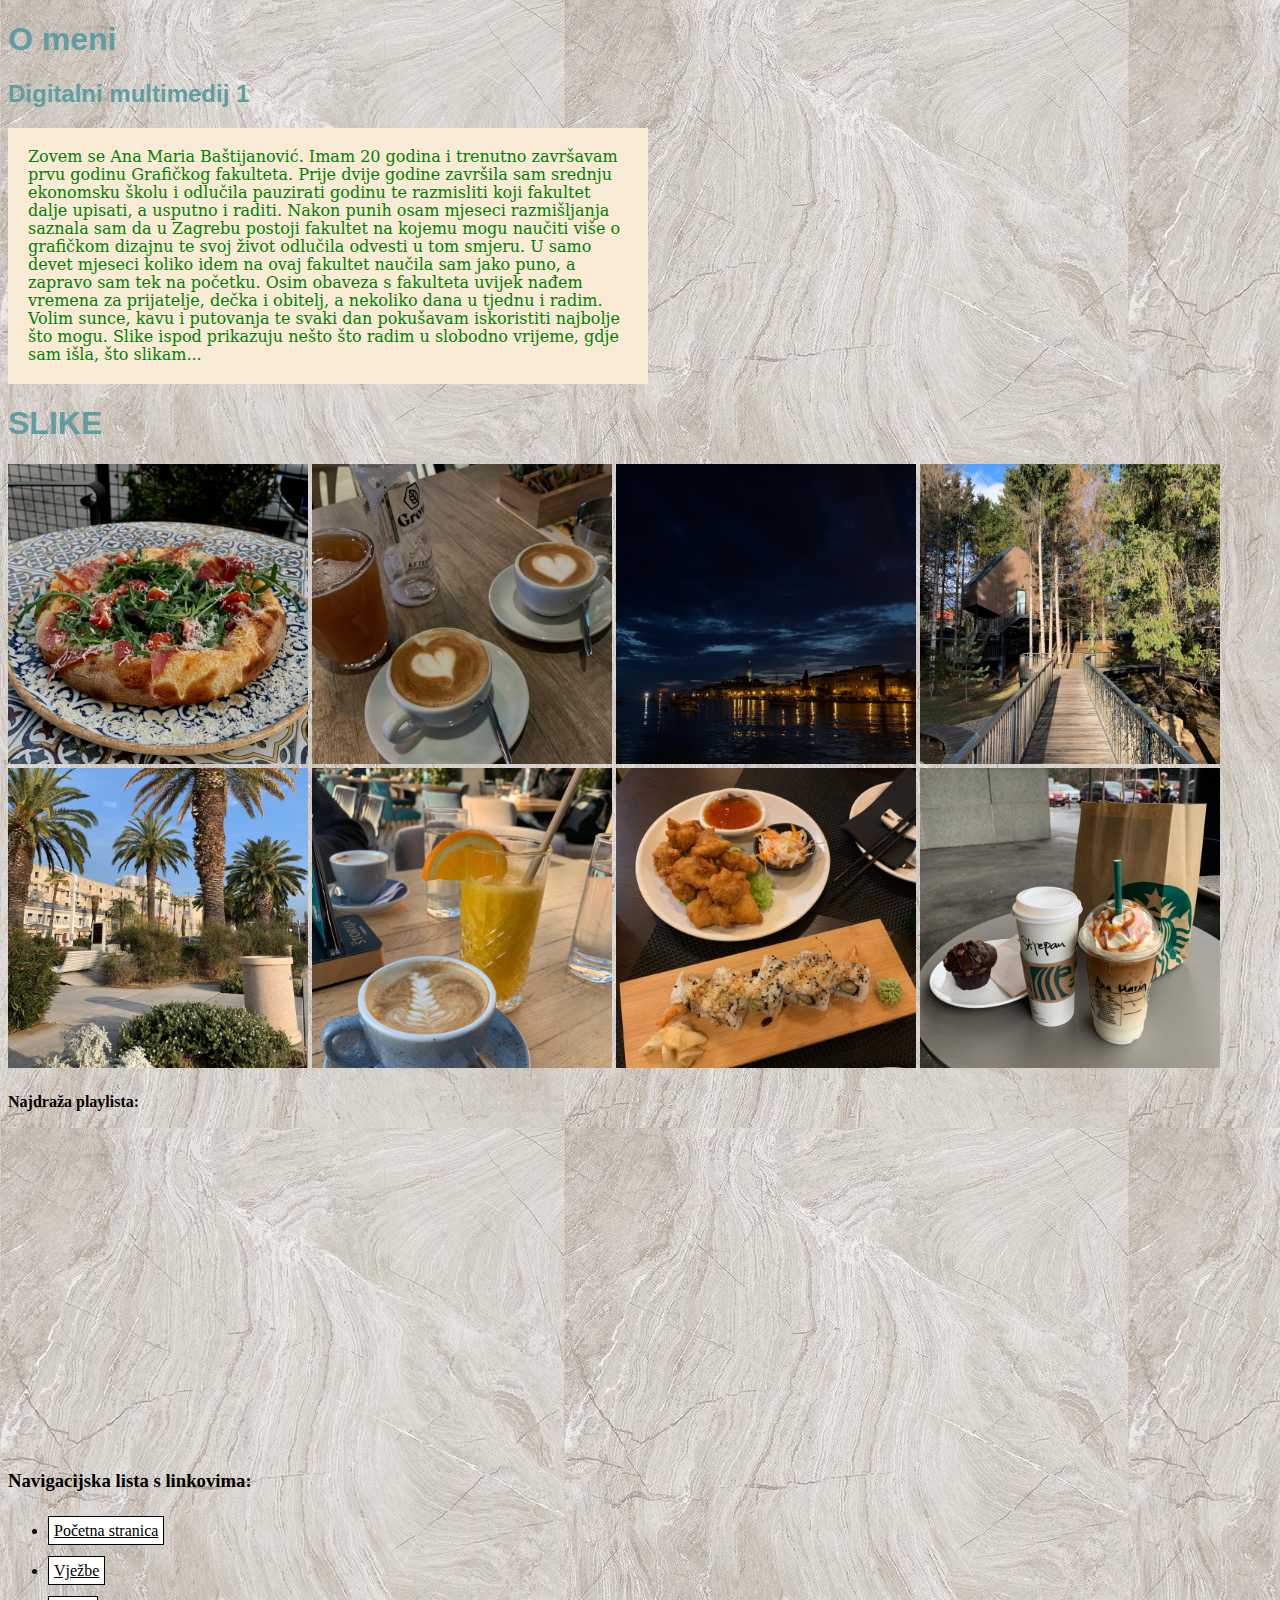
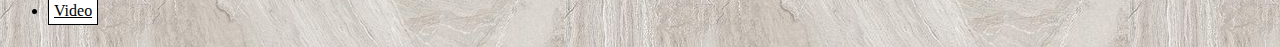
<file: o_meni.html>
<!DOCTYPE html>
<html>
<head>
	<meta charset="utf-8">
	<title>Ana Maria Baštijanović</title>
	<link rel="stylesheet" href="CSS_dokument.css">
</head>
<body>
		<h1>O meni</h1>
		<h2>Digitalni multimedij 1</h2>
		<p>Zovem se Ana Maria Baštijanović. Imam 20 godina i trenutno završavam prvu godinu Grafičkog fakulteta. Prije dvije godine završila sam srednju ekonomsku školu
		i odlučila pauzirati godinu te razmisliti koji fakultet dalje upisati, a usputno i raditi. Nakon punih osam mjeseci razmišljanja saznala sam da u Zagrebu postoji
		fakultet na kojemu mogu naučiti više o grafičkom dizajnu te svoj život odlučila odvesti u tom smjeru. U samo devet mjeseci koliko idem na ovaj fakultet naučila
		sam jako puno, a zapravo sam tek na početku. Osim obaveza s fakulteta uvijek nađem vremena za prijatelje, dečka i obitelj, a nekoliko dana u tjednu i radim. Volim
		sunce, kavu i putovanja te svaki dan pokušavam iskoristiti najbolje što mogu. Slike ispod prikazuju nešto što radim u slobodno vrijeme, gdje sam išla, što slikam...
		</p>
		
		<h1>SLIKE</h1>
	<img width="300" height="300" src="slike/slika1.jpg"/>
	<img width="300" height="300" src="slike/slika2.jpg"/>
	<img width="300" height="300" src="slike/slika3.jpg"/>
	<img width="300" height="300" src="slike/slika4.jpg"/>
	<img width="300" height="300" src="slike/slika5.jpg"/>
	<img width="300" height="300" src="slike/slika6.jpg"/>
	<img width="300" height="300" src="slike/slika8.jpg"/>
	<img width="300" height="300" src="slike/slika9.jpg"/>
	
		<h4>Najdraža playlista:</h4>
		<iframe width="560" height="315" src="https://www.youtube.com/embed/rwyAxY6saZs" title="YouTube video player" frameborder="0" allow="accelerometer; autoplay; clipboard-write; encrypted-media; gyroscope; picture-in-picture; web-share" allowfullscreen></iframe>

		<h3>Navigacijska lista s linkovima:</h3>
		<nav>
			<ul>
			<li><a href="stranica.html">Početna stranica</a></li>
			<li><a href="vježbe.html">Vježbe</a></li>
			<li><a href="video.html">Video</a></li>
			</ul>
		</nav>
		</div>
</body>
</html>
</file>
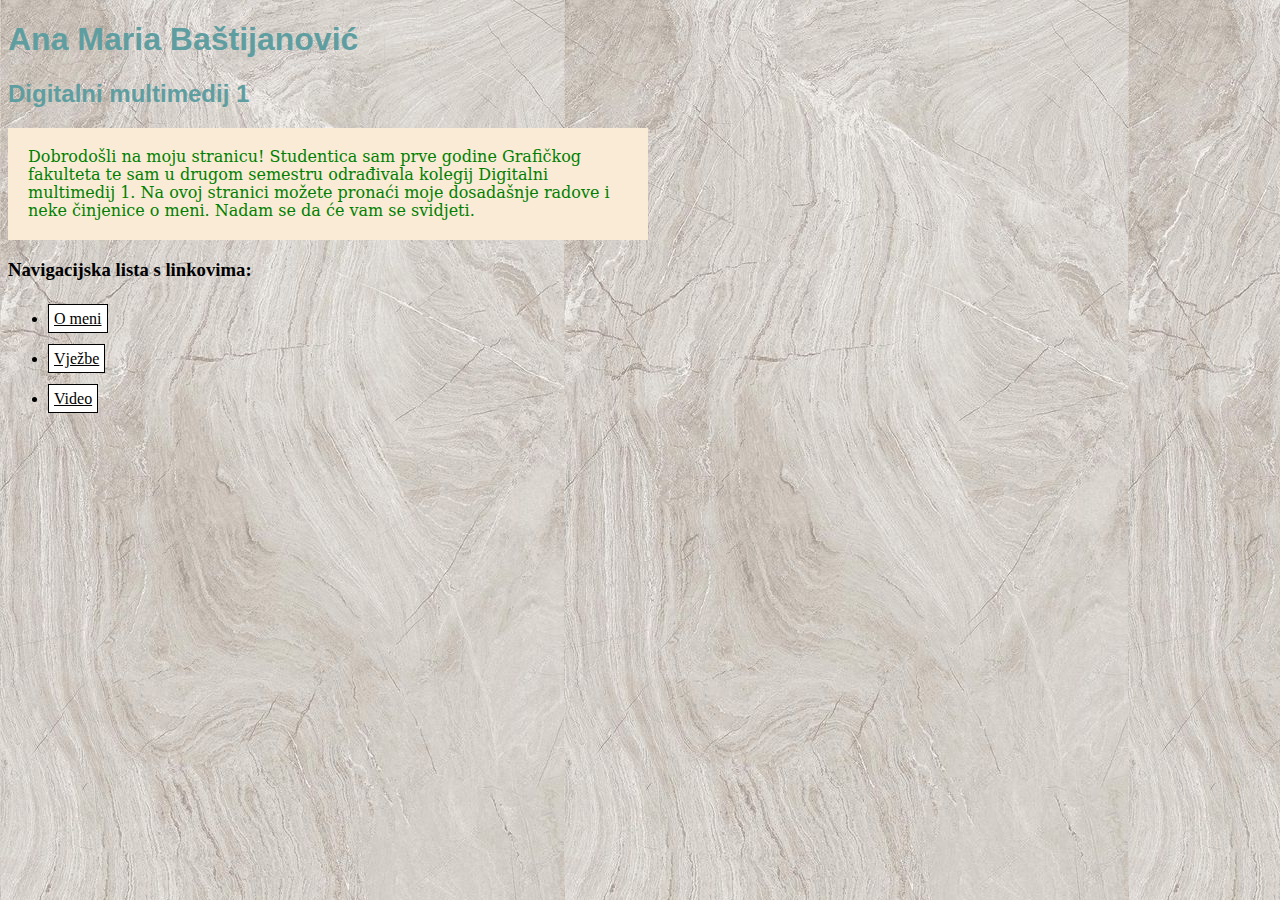
<file: stranica.html>
<!DOCTYPE html>
<html>
<head>
	<meta charset="utf-8">
	<title>Ana Maria Baštijanović</title>
	<link rel="stylesheet" href="CSS_dokument.css">
</head>
<body>
		<h1>Ana Maria Baštijanović</h1>
		<h2>Digitalni multimedij 1</h2>
		<p>Dobrodošli na moju stranicu! Studentica sam prve godine Grafičkog fakulteta te sam u drugom semestru odrađivala kolegij Digitalni multimedij 1. Na ovoj
		stranici možete pronaći moje dosadašnje radove i neke činjenice o meni. Nadam se da će vam se svidjeti.
		</p>

		<h3>Navigacijska lista s linkovima:</h3>
		<nav>
			<ul>
			<li><a href="o_meni.html">O meni</a></li>
			<li><a href="vježbe.html">Vježbe</a></li>
			<li><a href="video.html">Video</a></li>
			</ul>
		</nav>
		</div>
</body>
</html>
</file>
<file: CSS_dokument.css>
@charset "utf-8";
	/* CSS Document */
	p {
		color: green;
		font-family: Constantia, "Lucida Bright", "DejaVu Serif", Georgia, "serif";
		font-size: 16px;
		line-height: 18px;
		width: 600px;
		background-color: antiquewhite;
		padding: 20px;
	}
	h1, h2 {
		font-family: Gotham, "Helvetica Neue", Helvetica, Arial, "sans-serif";
		color: cadetblue;
	}
	span {
		color: #0A1172;
	}
	body {
		background-image: url(pozadina.jpg);
		background-color: darkcyan;
	}
	a:link {
		color: black;
		background-color: white;
		padding: 5px;
		line-height: 40px;
		border: 1px solid #000000;
	}
	a:hover {
		background-color: darkgray;
	}
	img {
		width: 200 px;
	}
</file>
